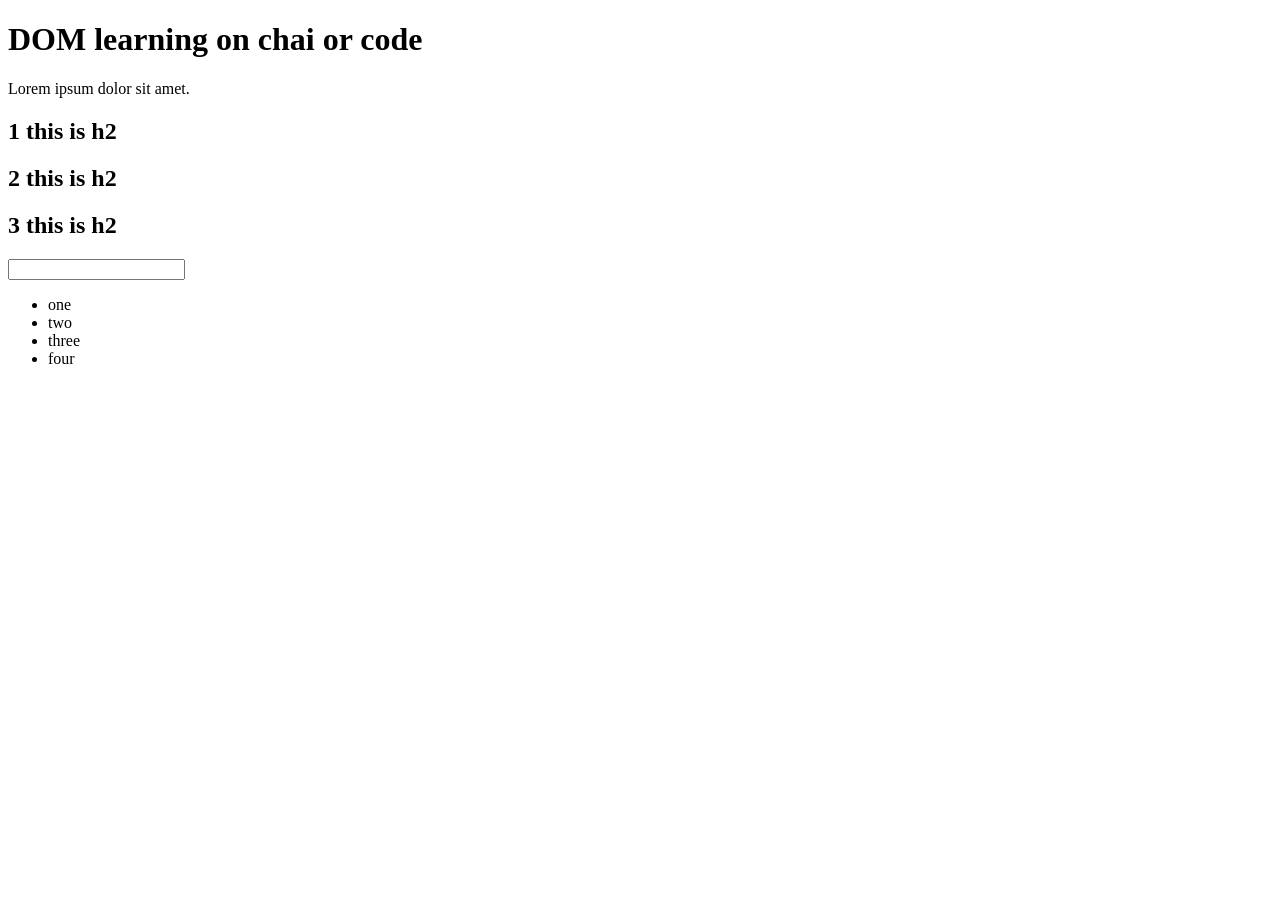
<file: 05_DOM/01_dom.html>
<!--what is DOM?: DOM = Document Object Model: When a browser loads an HTML page, it converts the HTML into a tree-like object structure.
DOM manipulation ka matlab hai JavaScript se HTML page ko control karna : Browser HTML ko objects mein convert kar deta hai. jise JS access kar sakti hai.-->

<!DOCTYPE html>
<html lang="en">
<head> 
    <meta charset="UTF-8">
    <title>DOM Learning</title>
</head>
<body>      
    <div class="bg-black">
        <h1 id="title" class="heading">DOM learning on chai or code <span style="display: none;">by hitesh sir</span></h1>
        <p>Lorem ipsum dolor sit amet.</p>
        <h2> 1 this is h2 </h2>
        <h2> 2 this is h2</h2>
        <h2> 3 this is h2</h2>
        <input type="password" name="" id="">
        <ul>
            <li class="list-item">one</li>
            <li class="list-item">two</li>
            <li class="list-item">three</li>
            <li class="list-item">four</li>
        </ul>

    </div>
</body>
</html>
<!--Browser creates a tree: (visit file: Doc in DOM Learning.png)
 Document
 └── html
     └── body
           └──div
               ├── h1
               └── p
JavaScript can now: Read elements, Change text, Change styles, Add/remove elements, Handle clicks, keyboard, forms, etc. [HTML = body, CSS = clothes, JavaScript = brain]

Document Object: The browser gives a global object called document.*/
//console.log(window.document); or console.log(document); or console.dir(document); This prints the entire webpage as a JavaScript object.
//https://excalidraw.com/

// we can manipulate the elements: go inspact, open console write document.getElementById('firstHeading'): you see the heading and can manipulate/change
//write document.getElementById('firstHeading').innerHTML = "Balkrishna" 

<h1 id="title">Hello</h1> Browser isse ek object bana deta hai jise JS access kar sakti hai.

open browser html page go inspact open console and do this:
Selecting Elements 1) getElementById: #document.getElementById("title");# #document.getElementById("title").id# gives 'title'(id name)
#document.getElementById("title").getAttribute('id')# gives 'title'
#document.getElementById("title").setAttribute('id', 'title2')# override krega hamesha or id change kr dega

#const title = document.getElementById("title2");# #title#  where document = poori webpage, getElementById() = id se element select krna(pakadna)
we can apply styling on the page through it 
 #title.style.backgroundColor="blue"# #title.style.padding="15px"# #title.style.borderRadius="15px"#

//intresting: add content  title: <h1 id="title2" class="heading" style="background-color: blue; padding: 15px; border-radius: 15px;">DOM learning on chai or code</h1>
#title.textContent# or #title.innerText or #title.innerHTML# gives 'DOM learning on chai or code' but diff is:
we add <span>by hitesh sir</span> text in h1 heading text and style = "display:none" in span  you see "by hitesh sir" text is removed and not showing on display so 
title.textContent: 'DOM learning on chai or code by hitesh sir'
itle.innerText:    'DOM learning on chai or code'
title.innerHTML:   'DOM learning on chai or code <span style="display: none;">by hitesh sir</span>'

//queryselecter
document.querySelector('h2') : <h2>​ 1 this is h2 ​</h2>​
document.querySelector('#title')
document.querySelector('.heading')
document.querySelector('input[type="password"]')
it allow to write all css selecter

document.querySelector('ul') unordered list of 3 list item store it in a constant for further uses
const myul = document.querySelector('ul')
myul.querySelector('li'): gives first list item <li>"one"​​</li>​ then store it in a const for further uses
const turnGreen = myul.querySelector('li')  turnGreen.style.color = 'green'  turnGreen.style.backgroundColor = 'yellow'  turnGreen.style.padding = '10px'
turnGreen.style.innertext = 'five'

document.querySelectorAll("li") : NodeList(3) [li, li, li] :  look like an array but it is not an array  store it in a const
const tempNodeList = document.querySelectorAll("li") Nodelist is not purly an array because if you check property there is no method like map and all but there is foreach loop available
tempNodeList[0].style.color = 'green'    access using index

const myH1 = document.querySelectorAll('h1')
myH1   gives a NodeList [h1#title.heading]
myH1[0].style.color = 'red'  

//forEach loop
tempNodeList.forEach(function (l) {
    l.style.color = 'blue',
    l.style.backgroundColor = 'green'
    console.log(l)
})

2) getElementsByClassName: 
document.getElementsByClassName('list-item') it gives HTMLCollection not NodeList and there is no forEach loop in the HTMLCollection so how i access? convert into array
const classList = document.getElementsByClassName('list-item')
Array.from(classList)  this convert HTMLCollection into array
const myConvertedArray = Array.from(classList)
myConvertedArray.forEach(function (item) {  we apply the forEach loop on this array
    console.log(item)
})

go to javascript wikipedia : https://en.wikipedia.org/wiki/JavaScript
document.querySelectorAll('h2')  gives all NodeList(15)
const allH2 = document.querySelectorAll('h2')
allH2[1]   allH2[1].textContent   

allH2.forEach(function (item) {
    item.style.color = 'red',
    item.style.backgroundColor = 'yellow',
    item.style.padding = '10px',
    item.innerText = 'Balkrishna'
})



 -->
</file>
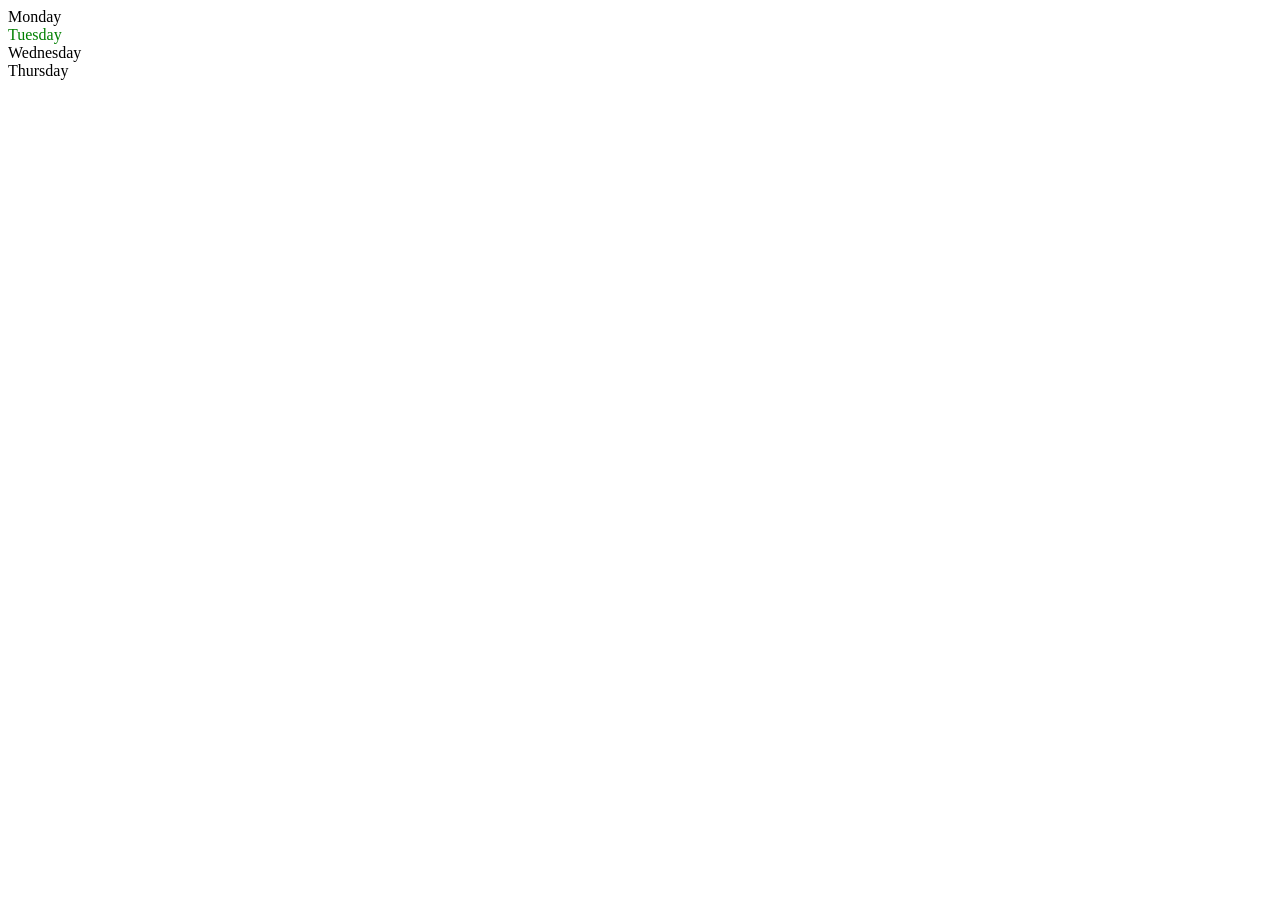
<file: 05_DOM/02_dom.html>
<!DOCTYPE html>
<html lang="en">
<head>
    <meta charset="UTF-8">
    <meta name="viewport" content="width=device-width, initial-scale=1.0">
    <title>DOM 2 HTML</title>
</head>
<body>
    <div class="parent">
        <div class="day">Monday</div>
        <div class="day">Tuesday</div>
        <div class="day">Wednesday</div>
        <div class="day">Thursday</div>
    </div>
</body>

<script>
    //DOM Relationship: parent to child move
    const parent = document.querySelector('.parent')
    console.log(parent)  //all days shown in console portion
    console.log(parent.children) //give HTMLCollection of all 4 days
    console.log(parent.children[2]) //give: <div class="day">Wednesday</div>
    console.log(parent.children[2].innerHTML) // Wednesday

    for(let i=0; i<parent.children.length; i++){
        console.log(parent.children[i].innerHTML)  //Monday  Tuesday  Wednesday  Thursday
    }

    parent.children[1].style.color='green'  //change color of tuesday to green
    console.log(parent.firstElementChild)  //<div class="day">Monday</div>
    console.log(parent.lastElementChild)   //<div class="day">Thursday</div>

    //can move from child to parent also
    const dayOne = document.querySelector('.day')
    console.log(dayOne)  // <div class="day">Monday</div>  itself
    console.log(dayOne.parentElement)  //<div class="parent"> parent
    console.log(dayOne.nextElementSibling)  //<div class="day" style="color: green;">Tuesday</div>  print next sibling tuesday of monday
    console.log(dayOne.previousElementSibling)  //null  there is no previous of monday

    console.log("NODES", parent.childNodes)  //give NodeList of 9 elements : it include spaces, text and all
    

</script>

</html>



<!--1. DOM Relationships: Think of HTML like a family tree.
HTML:
<div id="parent">
    <h1>Title</h1>
    <p>Paragraph</p>
    <button>Click</button>
</div>

Tree:
div (parent)
├── h1 (child)
├── p (child)
└── button (child)

Parent Element
Select parent from a child.
const para = document.querySelector("p");
console.log(para.parentElement);
Output: <div id="parent">...</div>
Meaning: p is the child, div is the parent, Children Elements

Get all child elements of a parent.
const parent = document.getElementById("parent");
console.log(parent.children);
Output: HTMLCollection(3) [h1, p, button]

Access by index:
console.log(parent.children[0]); // h1
console.log(parent.children[1]); // p
console.log(parent.children[2]); // button
First and Last Child
console.log(parent.firstElementChild); // h1
console.log(parent.lastElementChild);  // button

Sibling Elements: These are very commonly used.: 
Elements on the same level are called siblings.
HTML:
<h1>Title</h1>
<p>Paragraph</p>
<button>Click</button>
h1, p, and button are siblings.

Next Sibling
const h1 = document.querySelector("h1");
console.log(h1.nextElementSibling);
Output: <p>Paragraph</p>
Previous Sibling
const button = document.querySelector("button");
console.log(button.previousElementSibling);
Output: <p>Paragraph</p>
Quick Relationship Table
-->
</file>
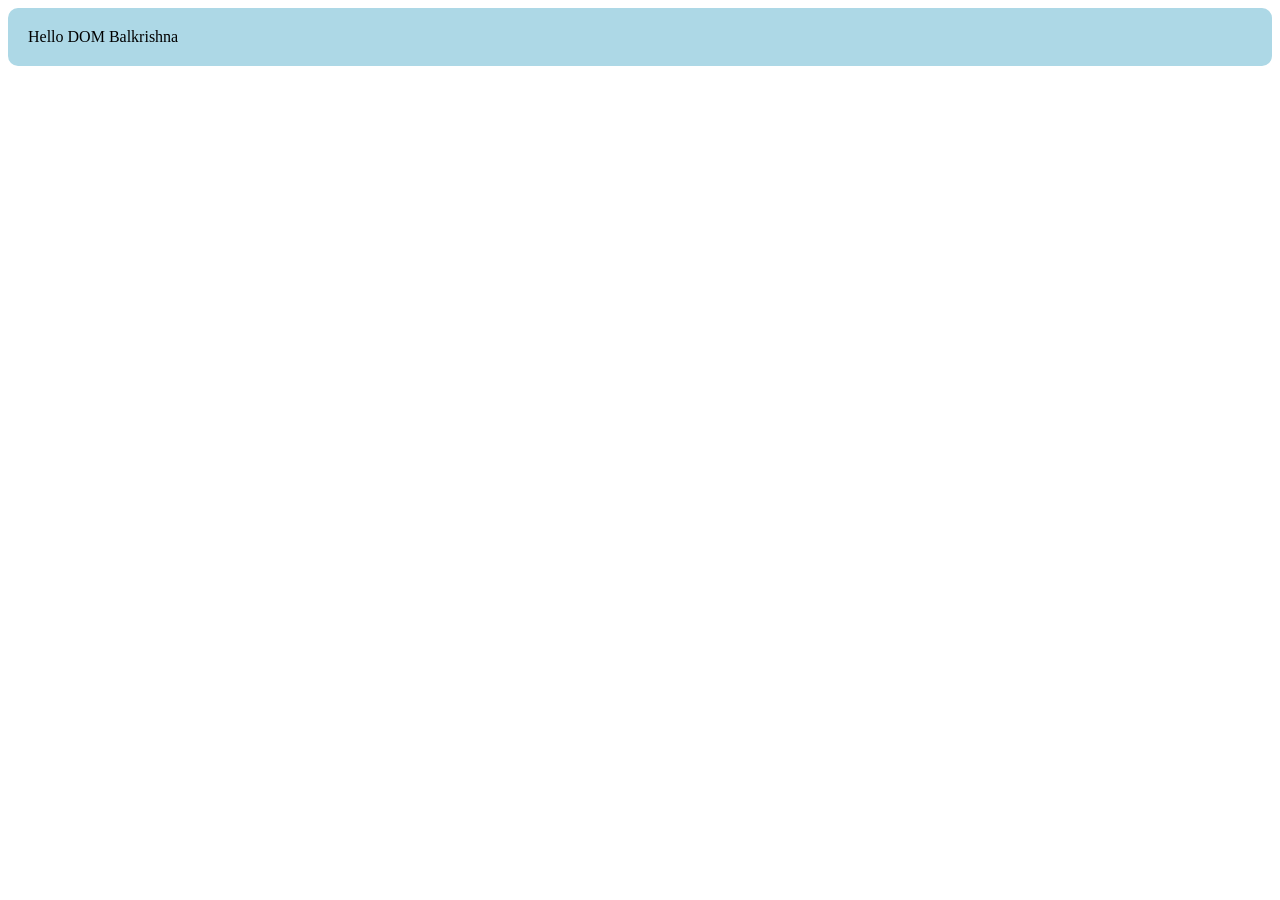
<file: 05_DOM/03_dom_creation.html>
<!DOCTYPE html>
<html lang="en">
<head>
    <meta charset="UTF-8">
    <meta name="viewport" content="width=device-width, initial-scale=1.0">
    <title>DOM Creation</title>
    <!--2. Creating a New Element: This is the most important DOM manipulation skill.-->
</head>
<body>
      
</body>

<script>
    //Step 1: Create the Element: Use const div = document.createElement("div");: At this stage, the element exists only in memory and is not visible on the webpage.
    const div = document.createElement("div"); //visit console: there is a element div but not visible on screen/page
    console.log(div);
    div.textContent = "Hello DOM ";
    //adding attributes
    div.className = "main"
    div.id = 123
    div.id = Math.round(Math.random()*10+1)
    //set attributes
    div.setAttribute("title", "generated title")
    //Add Styles
    div.style.backgroundColor = "lightblue";
    div.style.padding = "20px";
    div.style.borderRadius = "10px";

    // div.innerHTML = "balkrishna"
    const addText = document.createTextNode("Balkrishna") //prefer
    div.appendChild(addText);
    
    //Add to the Page: this contant are in memory only if you want to show on the page then
    document.body.appendChild(div) 
//This creates a new div dynamically.
/*appendChild(): parent.appendChild(child); Accepts only a Node (element) and Returns the appended element.
append(): parent.append(child, "Hello"); Can append elements and text together and More flexible.*/
</script>     

</html>
</file>
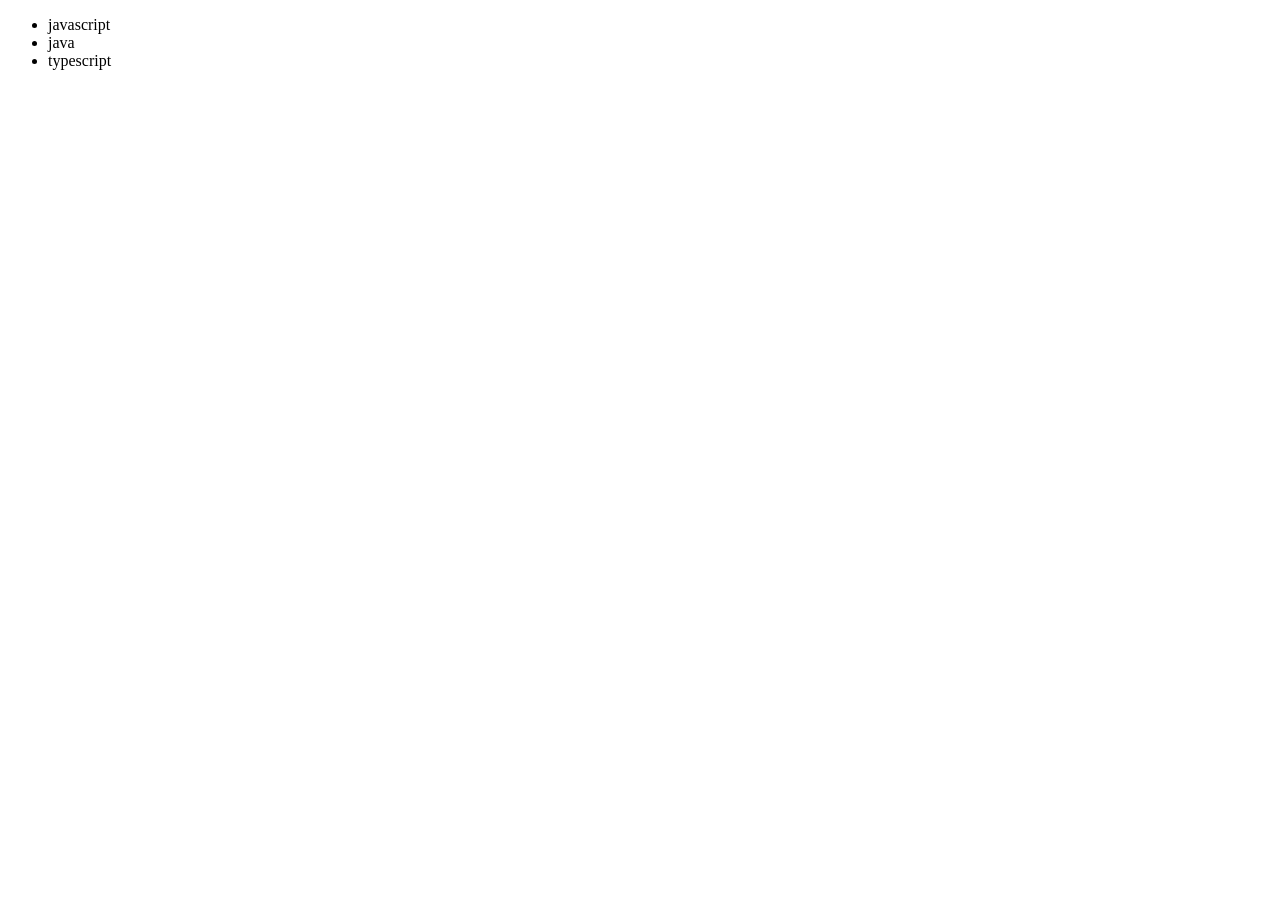
<file: 05_DOM/04_dom.html>
<!DOCTYPE html>
<html lang="en">
<head>
    <meta charset="UTF-8">
    <meta name="viewport" content="width=device-width, initial-scale=1.0">
    <title>DOM manipulation</title>
</head>
<body>
    <ul class="language">
        <li>
            javascript
        </li>
    </ul>
    
</body>

<script>
    //unordered list li jisme list item javascript rakha ab hame or bhi language k name add krne h to kese krenge? kai tarike ho skte h 
    //ham 1 function likhenge jisme langName input lenge list item create krenge, input lenge, queryselecter ki help se class language select krna h, or isko append krna h
    function addLanguage(langName){
        const li = document.createElement('li')
        li.innerHTML = `${langName}`
        document.querySelector('.language').appendChild(li)
    }
    addLanguage("Python")
    addLanguage("java"); //itni jyada acha idea nhi h kyuki isme pura tree triverse kr k niche jana pad ra h add krne k liye to optimization issue h

    //same function but optimization se
    function addOptiLanguage(langName){
        const li = document.createElement('li');
        li.appendChild(document.createTextNode(langName))
        document.querySelector('.language').appendChild(li)
    }
    addOptiLanguage('typescript')

    //Edit: if i want to change the value?
    const editLang = document.querySelector("li:nth-child(2)")
    // editLang.innerHTML("bk")
    const newLi = document.createElement('li')
    newLi.textContent = "Mojo"
    editLang.replaceWith(newLi)

    //remove element
    const removeLang = document.querySelector("li:nth-child(2)")
    removeLang.remove();


</script>

</html>
</file>
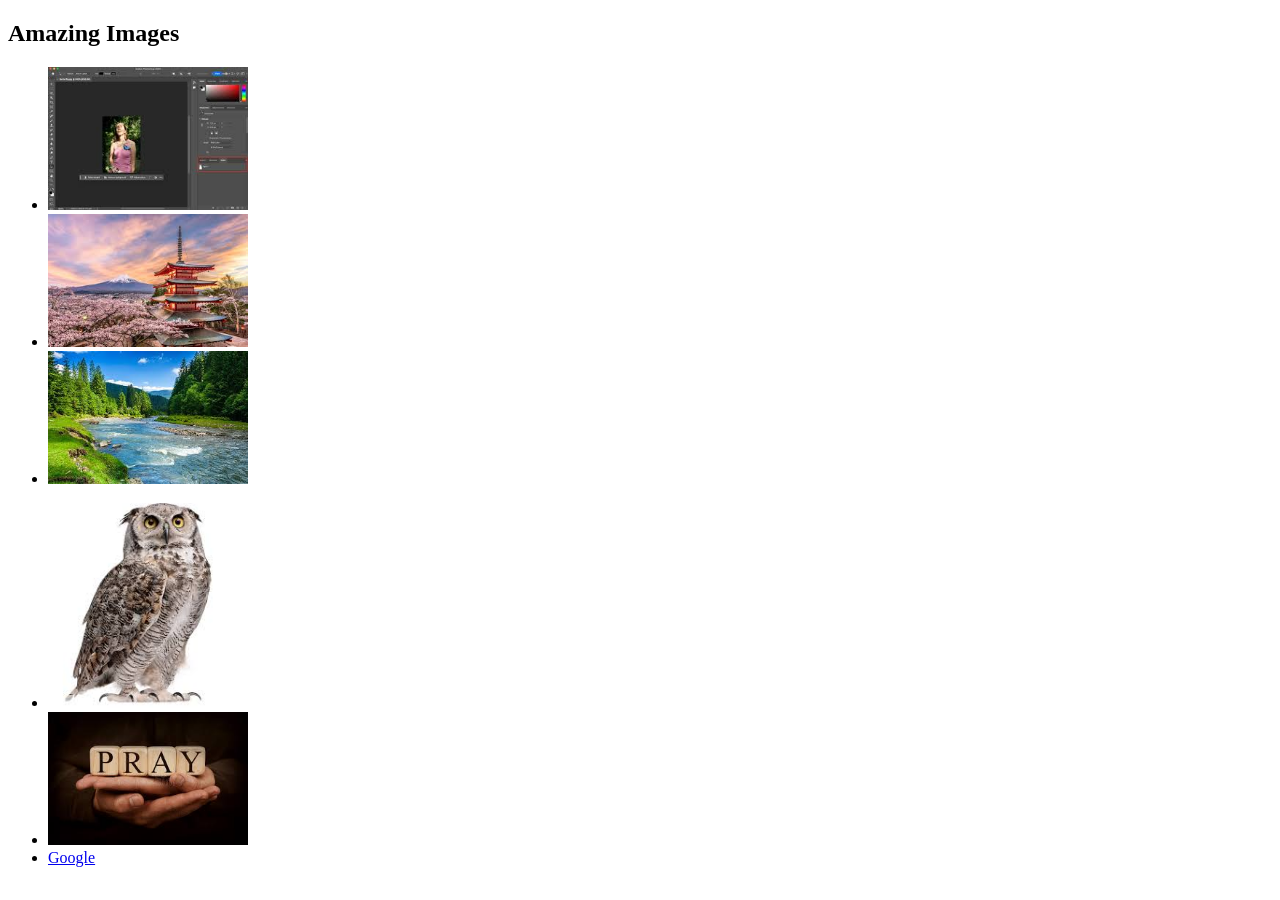
<file: 07_Events/events.html>
<!DOCTYPE html>
<html lang="en">
<head>
    <meta charset="UTF-8">
    <meta name="viewport" content="width=device-width, initial-scale=1.0">
    <title>Events HTML</title>
</head>
<body >
    <h2>Amazing Images</h2>
    <div>
        <ul id="images">
            <li><img width="200px" id="photoshop" src="photoshop.jpg" alt="photoshop"></li>
            <li><img width="200px" id="japan" src="japan.jpg" alt=""></li>
            <li><img width="200px" id="river" src="river.jpg" alt=""></li>
            <li><img width="200px" id="owl" src="owl.jpg" alt=""></li>
            <li><img width="200px" id="prayer" src="prayer.jpg" alt=""></li>
            <li><a href="https://www.google.com/" id="google">Google</a>  </li>
        </ul>
    </div>
</body>
<script>
    //document.getElementById('photoshop').onclick = function(){ old method: onclick, attachEvent, JQuery-on
    //  alert('photoshop clicked')
    //}

    //modern approch: addEventListener
    const click = document.getElementById('photoshop')
    click.addEventListener('click', function(){
        alert("butten photoshop clicked")
    }, false) //false default hota h 

    //object event
    click.addEventListener('click', function(e){
        console.log(e)
    })

    //event type
    click.addEventListener('click', function(e){
        console.log(e.type) //click
    })

    // Event Propagation: When you click the button, the event doesn't happen only on the button. It travels through the DOM. There are 3 phases of event propagation.
    // 1. Capturing Phase, 2. Target Phase, 3. Bubbling Phase
    //1. Capturing Phase (Top → Bottom): The event starts from the top of the DOM and moves down to the clicked element. (html-body-div-ul-li) Because true means Capturing Phase.
    //2. Target Phase: Now the event reaches the actual clicked element.
    //3. Bubbling Phase (Bottom → Top): After reaching the target, the event goes upward. false which means Bubbling Phase.
    //Third Parameter of addEventListener() if true --> capturing otherwise Bubbling 
    document.getElementById('images').addEventListener('click', function(e){console.log("clicked inside the ul")})
    document.getElementById('owl').addEventListener('click', function(e){console.log("clicked at owl")})
    //first "clicked at owl" then "clicked inside the ul" this is bubbling because it move through Bottom → Top (having bydefault false)

    //after third parameter give true
    document.getElementById('images').addEventListener('click', function(e){console.log("clicked inside the ul")},true)
    document.getElementById('owl').addEventListener('click', function(e){console.log("clicked at owl")},true)
    //first "clicked inside the ul" then "clicked at owl" this is capturing because it move through top → Bottom
    
    //if we do "stopProPogation" bubling stop and dont go upper(top)
    document.getElementById('owl').addEventListener('click', function(e){
        console.log("clicked at owl")
        e.stopPropagation() //"clicked at owl" only run this if we dont want bubbling
        console.log(event.timeStamp);
        console.log(event.clientX) //145 Returns the horizontal (X) position of the mouse inside the browser window.
        console.log(event.clientY) //Returns the vertical (Y) position of the mouse inside the browser window.
        console.log(event.screenX)//Returns the mouse position relative to the entire computer screen.
        console.log(event.screenY) //Returns the mouse position relative to the computer screen.
        console.log(event.altKey); //true if we click alt otherwise false
        console.log(event.shiftKey);
        console.log(event.keyCode)//Enter	13, Space	32, A	65

    })

    document.getElementById('google').addEventListener('click', function(e){
        e.preventDefault() //do not open the google 
        console.log("clicked inside the google") //first "clicked inside the google" then  "clicked inside the ul" due to priventDefault() but
        e.stopPropagation() //stop propogation and print "clicked inside the google" only 
    }, false)
    

    //if i want to click at any image then it disappear //1-1 image ki id to lenge nhi ham inke parent ul ki id lenge
    document.querySelector('#images').addEventListener('click', function(e){
        console.log(e.target)//give all images target like: <img width="200px" id="river" src="river.jpg" alt>
        console.log(e.target.parentNode) //it gives the full <li>...</li>
        //let removeIt = e.target.parentNode //isme to li mil gya h hme 
        //removeIt.remove() //if we click on image it remove the image but when we click on the li item(link or other side) it remove all the items so we use tagName()
        console.log(e.target.tagName) //give IMG, LI, etc based on where you click
        if(e.target.tagName==='IMG'){
            let removeIt = e.target.parentNode 
            removeIt.remove() 
        }
    })
</script>
</html>

<!--type, timestamp, defaultprivented, target, toelement, srcelement, currenttarget, clintX, clintY, screenX, screenY, altkey, ctrlkey, shiftKey, keycode
1. event.type: Returns the type of event that occurred. ✅ Use: To know which event was triggered.
2. event.timeStamp: Returns the time (in milliseconds) from when the page started loading until the event occurred.
   3456.78 It means the button was clicked about 3.4 seconds after the page loaded. ✅ Use: Measuring user interaction time.
3. event.preventDefault(): Stops the browser's default behavior. Ex. Link Clicked:The page does not navigate to Google. Normally, a form reloads the page, preventDefault() stops that reload.
4. event.target: Returns the actual element that triggered the event. if you click an image: <img> ✅ Remember: Target = "Who started the event?"
5. event.currentTarget: Returns the element on which the event listener is attached. event.currentTarget <div id="parent">
6. event.srcElement:srcElement is an old Internet Explorer property. It behaves like:event.target
Modern JavaScript uses: event.target ✅ Do not use srcElement in new code.
7. event.toElement: Also an old property. It was mainly used with mouse events to know which element the mouse entered.
Today, use: event.relatedTarget or Standard mouse events ✅ Avoid using toElement in modern projects.
8. event.clientX: Returns the horizontal (X) position of the mouse inside the browser window
9. event.clientY: Returns the vertical (Y) position of the mouse inside the browser window.
10. event.screenX: Returns the mouse position relative to the entire computer screen.
11. event.screenY: Returns the mouse position relative to the computer screen.
12. event.altKey: Returns true if the Alt key was pressed.
13. event.ctrlKey: Returns true if the Ctrl key was pressed.
14. event.shiftKey: Returns true if the Shift key was pressed.
15. event.keyCode (Deprecated): Earlier, it returned the numeric code of the pressed key.
key vs code vs keyCode
Property	   Example	  Status
event.key	   "a"	     ✅Recommended
event.code	   "KeyA"	 ✅ Recommended
event.keyCode	65	     ❌ Deprecated
-->



<!--Events in JavaScript
What is an Event? An event is an action that happens on a webpage.
The action can be done by: User (click, type, scroll, press a key): Browser (page loads, window resizes)
JavaScript can listen to these events and perform some action.

Common Events: Event	When it Happens
click:User clicks an element, dblclick:User double-clicks, mouseover:Mouse enters an element, mouseout:Mouse leaves an element, keydown:A key is pressed
keyup:A key is released, input:Input value changes, change:Value changes and loses focus, submit:Form is submitted, load:Page finishes loading

Event Handling: Event Handling means writing JavaScript code that runs when an event occurs.

1)addEventListener(): This is the most common and recommended way to handle events.
const button = document.getElementById("btn");
button.addEventListener("click", function () {
    console.log("Button Clicked");
});

Syntax
element.addEventListener(event, callback);
Parameters
element → The HTML element
event → Event name (click, keydown, etc.)
callback → Function that runs when the event happens

Using an Arrow Function
button.addEventListener("click", () => {
    console.log("Hello");
});
Why Use addEventListener()? Because it: Allows multiple event listeners, Keeps HTML and JavaScript separate, Is the modern approach

The Event Object: Every event automatically provides an event object.
button.addEventListener("click", function(event) {
    console.log(event);
}); The event object contains information about the event.

#Useful Event Properties
1)event.target: Returns the element that triggered the event.
button.addEventListener("click", function(event) {
    console.log(event.target);
});
2)event.type
button.addEventListener("click", function(event) {
    console.log(event.type);
}); Output: click
3)event.clientX & event.clientY
Mouse position.
document.addEventListener("click", function(event) {
    console.log(event.clientX, event.clientY);
});

Keyboard Events
document.addEventListener("keydown", function(event) {
    console.log(event.key);
}); Press:A Output:a
Input Events
HTML : <input id="name" placeholder="Enter Name">
const input = document.getElementById("name");
input.addEventListener("input", function(event) {
    console.log(event.target.value);
}); Every time you type, the value is printed.

Form Submit Event
const form = document.getElementById("myForm");
form.addEventListener("submit", function(event) {
    event.preventDefault();
    console.log("Form Submitted");
});
Why preventDefault()?: Normally a form reloads the page after submission. preventDefault() stops that default browser behavior.

Event Bubbling
<div id="parent">
    <button id="child">Click</button>
</div>
parent.addEventListener("click", () => {
    console.log("Parent");
});
child.addEventListener("click", () => {
    console.log("Child");
});
Click the button: Output: Child Parent
This is called Event Bubbling. Events move from child to parent.

stopPropagation(): Stops the event from moving upward.
child.addEventListener("click", function(event){
    event.stopPropagation();
    console.log("Child");
}); Output: Child, The parent event does not execute.

Event Capturing: Normally events bubble upward. Capturing is the opposite.
parent.addEventListener(
    "click",
    () => {
        console.log("Parent");
    },
    true
);

Event Delegation (Very Important): Instead of adding an event to every child, add one event listener to the parent.
HTML
<ul id="list">
    <li>JavaScript</li>
    <li>Python</li>
    <li>Java</li>
</ul>
JavaScript
const list = document.getElementById("list");
list.addEventListener("click", function(event) {
    console.log(event.target.textContent);
});
If you click Python: Output: Python
Why use Event Delegation? Better performance, Less code, Works for dynamically added elements

removeEventListener()
function greet() {
    console.log("Hello");
}
button.addEventListener("click", greet);
button.removeEventListener("click", greet);
The function will no longer run.
</file>
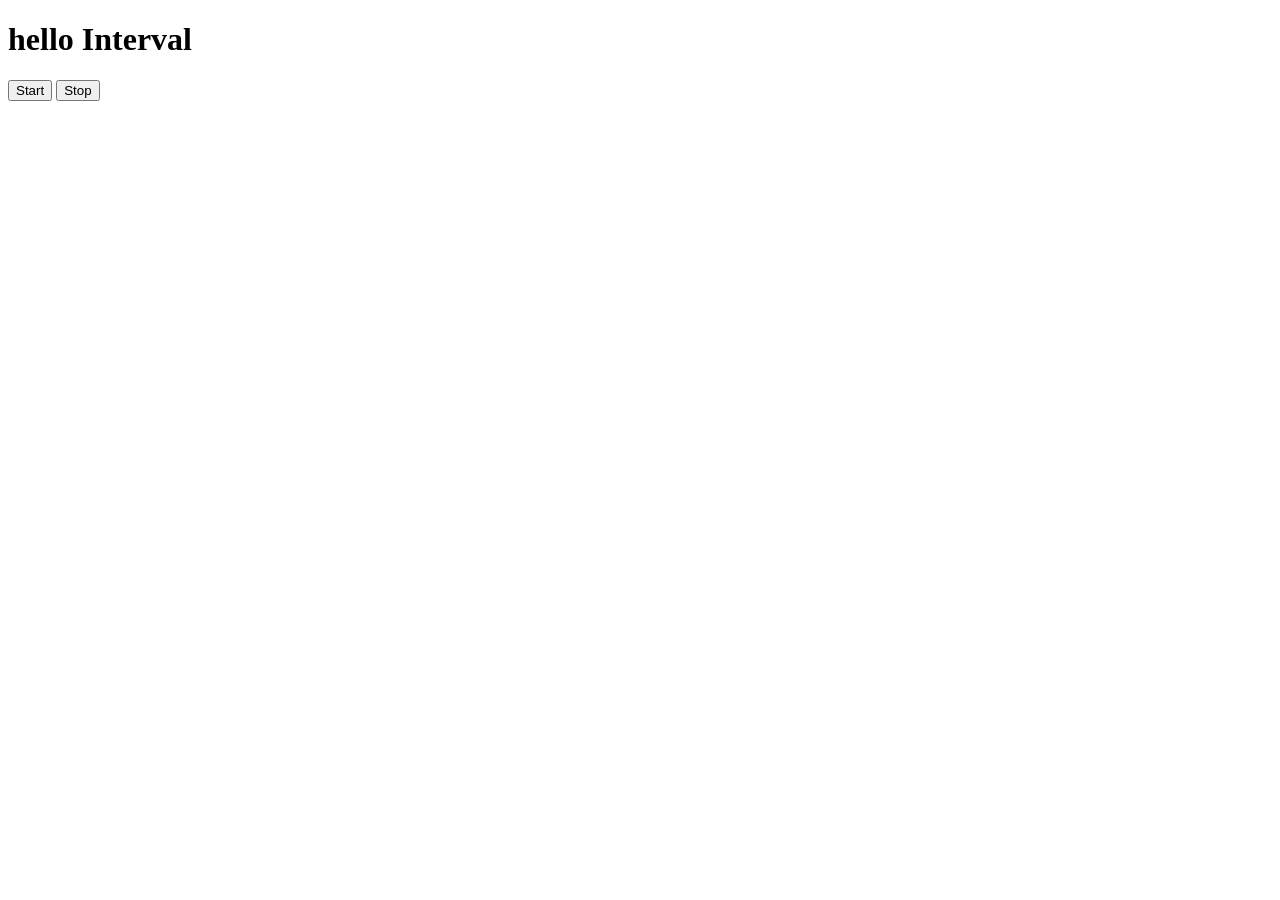
<file: 08_Asynchronous/03_setInterval.html>
<!DOCTYPE html>
<html lang="en">
<head>
    <meta charset="UTF-8">
    <meta name="viewport" content="width=device-width, initial-scale=1.0">
    <title>setInterval 2</title>
</head>
<body>
    <h1>hello Interval</h1>
    <button id="start">Start</button>
    <button id="stop">Stop</button>
</body>     
<script>
    setInterval(function(){
        console.log("bk", Date.now())
    }, 100000)

    //can take this function in variable and also can give third parameter (input string) to the setInterval function
    const nameDate = function(str){
        console.log(str, Date.now())
    }
    let intervalId;
    document.querySelector('#start').addEventListener('click', function(){
        intervalId = setInterval(nameDate, 2000, "bkk")
    })
    document.querySelector('#stop').addEventListener('click', function(){
        clearInterval(intervalId)

    })

    
</script>
</html>
</file>
